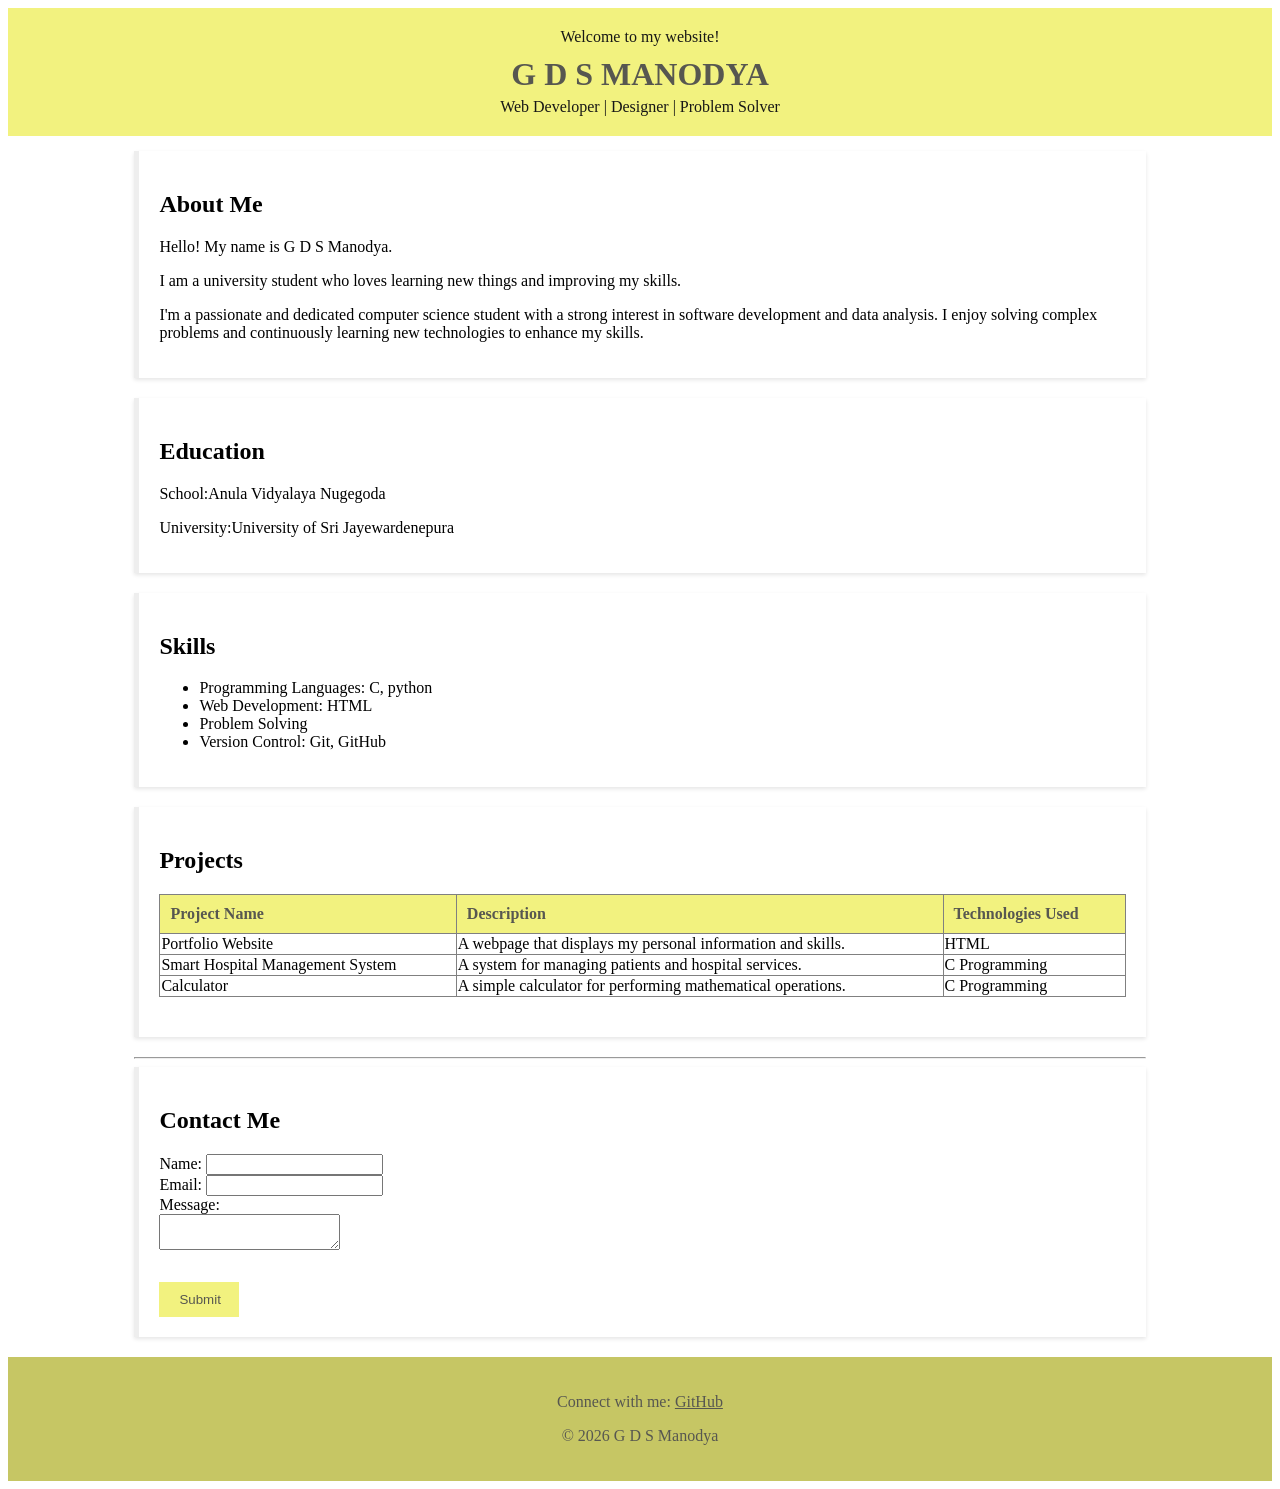
<file: Portfolio Webpage/index.html>
<!DOCTYPE html>
<html lang="en">

    <head>
        <meta charset="UTF-8">
        <meta name="viewport" content="width=device-width, initial-scale=1.0">
        <title>My Portfolio</title>
        <link rel="stylesheet" href="style.css">

    </head>

    <body>

        <header class="header">
             <p>Welcome to my website!</p>
            <h1>G D S MANODYA</h1>
            <p>Web Developer | Designer | Problem Solver</p>
        </header>

        <main>

        <section>
            <h2>About Me</h2>
            <p>Hello! My name is G D S Manodya.</p>
            <p>I am a university student who loves learning
            new things and improving my skills.</p>
            <p>I'm a passionate and dedicated computer science student with a strong interest in software development and data analysis. I enjoy solving complex problems and continuously learning new technologies to enhance my skills.</p>
        </section>

        <section>
            <h2>Education</h2>
            <p>School:Anula Vidyalaya Nugegoda</p>
            <p>University:University of Sri Jayewardenepura</p>
       </section>

        <section>
             <h2>Skills</h2>
             <ul>
                 <li>Programming Languages: C, python</li>
                 <li>Web Development: HTML</li>
                 <li>Problem Solving</li>
                 <li>Version Control: Git, GitHub</li>
              </ul>
        </section>

        <section>
                <h2>Projects</h2>
                <table border="1">
                <tr>
                    <th>Project Name</th>
                    <th>Description</th>
                    <th>Technologies Used</th>
                </tr>
                <tr>
                    <td>Portfolio Website</td>
                    <td>A webpage that displays my personal information and skills.</td>
                    <td>HTML</td>
                </tr>
                <tr>
                    <td>Smart Hospital Management System</td>
                    <td>A system for managing patients and hospital services.</td>
                    <td>C Programming</td>
                </tr>
                <tr>
                    <td>Calculator</td>
                    <td>A simple calculator for performing mathematical operations.</td>
                    <td>C Programming</td>
                </tr>
            </table>

        </section>

        <hr>
        <section>
        <h2>Contact Me</h2>
            <form>
                <label for="name">Name:</label>
                <input type="text" id="name" name="name"><br>

                <label for="email">Email:</label>
                <input type="email" id="email" name="email"><br>

                <label for="message">Message:</label><br>
                <textarea id="message" name="message"></textarea><br><br>
            
                <button type="submit">Submit</button>

            </form>
        </section>

        </main>

    
    <footer class="footer">
        <p>
            Connect with me:
            <a href="https://github.com/suliy-CYBER" target="_blank">GitHub</a> 
        </p>

        <p>&copy; 2026 G D S Manodya</p>
    </footer>
    </body>
</html>
</file>
<file: Portfolio Webpage/style.css>
.header{
    background-color:rgb(242, 242, 127);
    color: rgb(87, 87, 80);
    padding: 20px;
    text-align: center;
}

header h1 {
    margin: 10px 0 5px 0;
}

header p {
    margin: 0;
    color: rgb(23, 23, 22);
}

main{
    width: 80%;
    margin: 15px auto;
}
section{
    background-color: white;
    margin-bottom: 20px;
    padding: 20px;
    border-left: 5px solid #eee;
    box-shadow: 0 2px 4px rgba(0, 0, 0, 0.1);
}

th{
    background-color:rgb(242, 242, 127);
    color: rgb(87, 87, 80);
    padding: 10px;
    text-align: left;
}

table{
    width: 100%;
    border-collapse: collapse;
    margin-bottom: 20px;
}

button{
    background-color:rgb(242, 242, 127);
    color: rgb(87, 87, 80);
    padding: 10px 20px;
    border: none;
    cursor: pointer;
    width:80px;
    margin-top: 10px;
}
button:hover{
    background-color:rgb(240, 102, 92);
}

section{
    background-color: white;
    margin-bottom: 20px;
    padding: 20px;
    border-left: 5px solid #eee;
    box-shadow: 0 2px 4px rgba(0, 0, 0, 0.1);
}

footer{
    background-color:rgb(198, 198, 100);
    color: rgb(87, 87, 80);
    text-align: center;
    padding: 20px;
}

footer a{
    color: rgb(87, 87, 80);
    text-decoration: underline;
}
</file>
